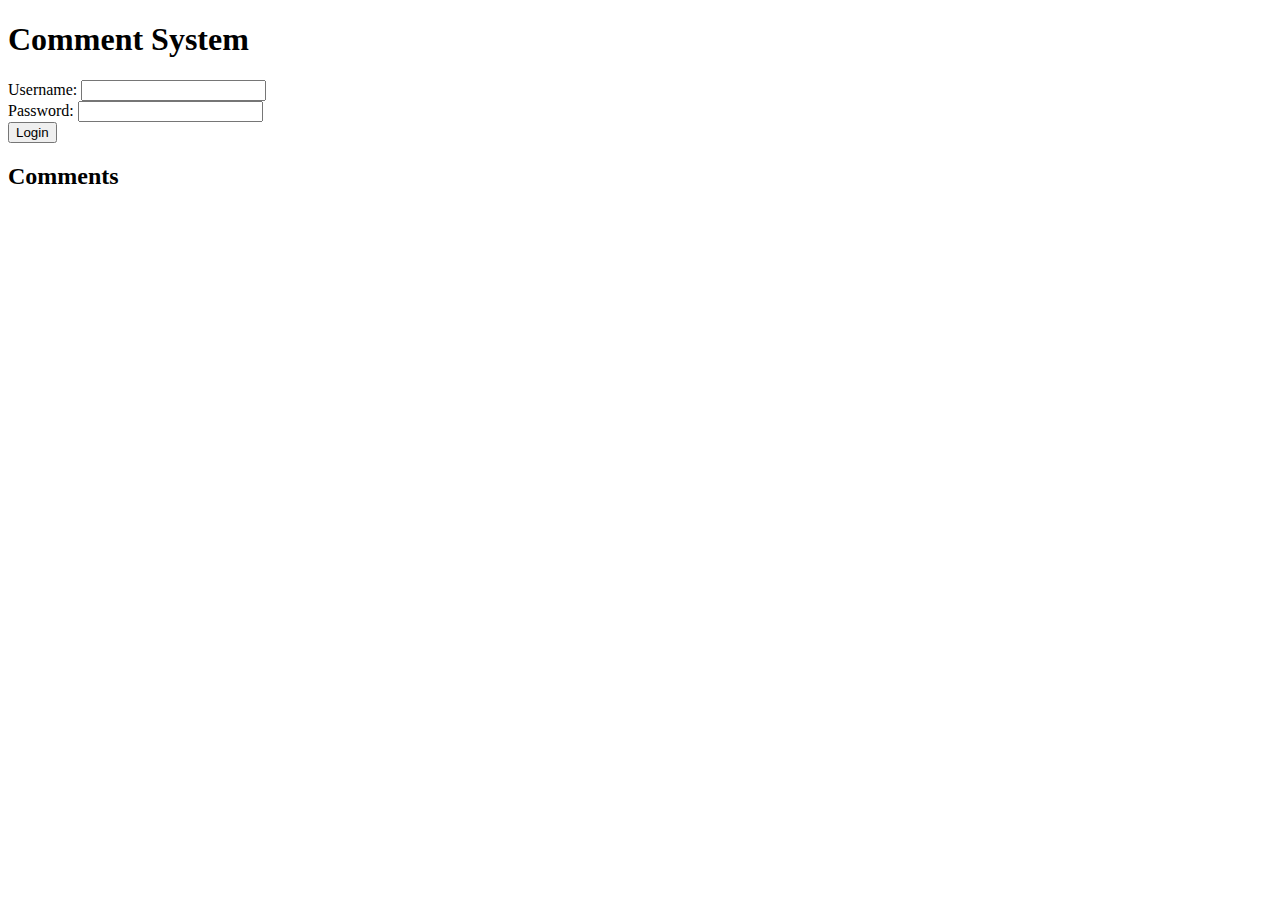
<file: index.html>
<!DOCTYPE html>
<html lang="en">
  <head>
    <meta charset="UTF-8" />
    <title>Comment System</title>
  </head>
  <body>
    <h1>Comment System</h1>

    <!-- Login Form -->
    <form id="login-form">
      <label for="username">Username:</label>
      <input type="text" id="username" name="username" required /><br />

      <label for="password">Password:</label>
      <input type="password" id="password" name="password" required /><br />

      <input type="submit" value="Login" />
    </form>

    <!-- Comment Form (only visible to logged-in users) -->
    <form id="comment-form" style="display: none">
      <label for="comment">Comment:</label>
      <textarea id="comment" name="comment" required></textarea><br />

      <input type="submit" value="Add Comment" />
    </form>

    <!-- Display Comments -->
    <h2>Comments</h2>
    <ul id="comment-list">
      <!-- Comments will be added dynamically using JavaScript -->
    </ul>

    <script>
      // Check if the user is already logged in (using localStorage)
      const userLoggedIn = localStorage.getItem("userLoggedIn");

      // Toggle login and comment forms based on user login status
      const loginForm = document.getElementById("login-form");
      const commentForm = document.getElementById("comment-form");

      if (userLoggedIn) {
        loginForm.style.display = "none";
        commentForm.style.display = "block";
      } else {
        loginForm.style.display = "block";
        commentForm.style.display = "none";
      }

      // Handle login form submission
      loginForm.addEventListener("submit", (e) => {
        e.preventDefault();

        // Perform basic client-side "login" by setting a localStorage flag
        localStorage.setItem("userLoggedIn", "true");

        // Hide login form and show comment form
        loginForm.style.display = "none";
        commentForm.style.display = "block";
      });

      // Handle comment form submission
      const commentList = document.getElementById("comment-list");
      const commentFormElement = document.getElementById("comment-form");

      commentFormElement.addEventListener("submit", (e) => {
        e.preventDefault();

        // Get the comment content from the form
        const commentContent = document.getElementById("comment").value;

        // Create a new comment element
        const newComment = document.createElement("li");
        newComment.textContent = commentContent;

        // Add the comment to the comment list
        commentList.appendChild(newComment);

        // Clear the comment form
        commentFormElement.reset();
      });
    </script>
  </body>
</html>
</file>
